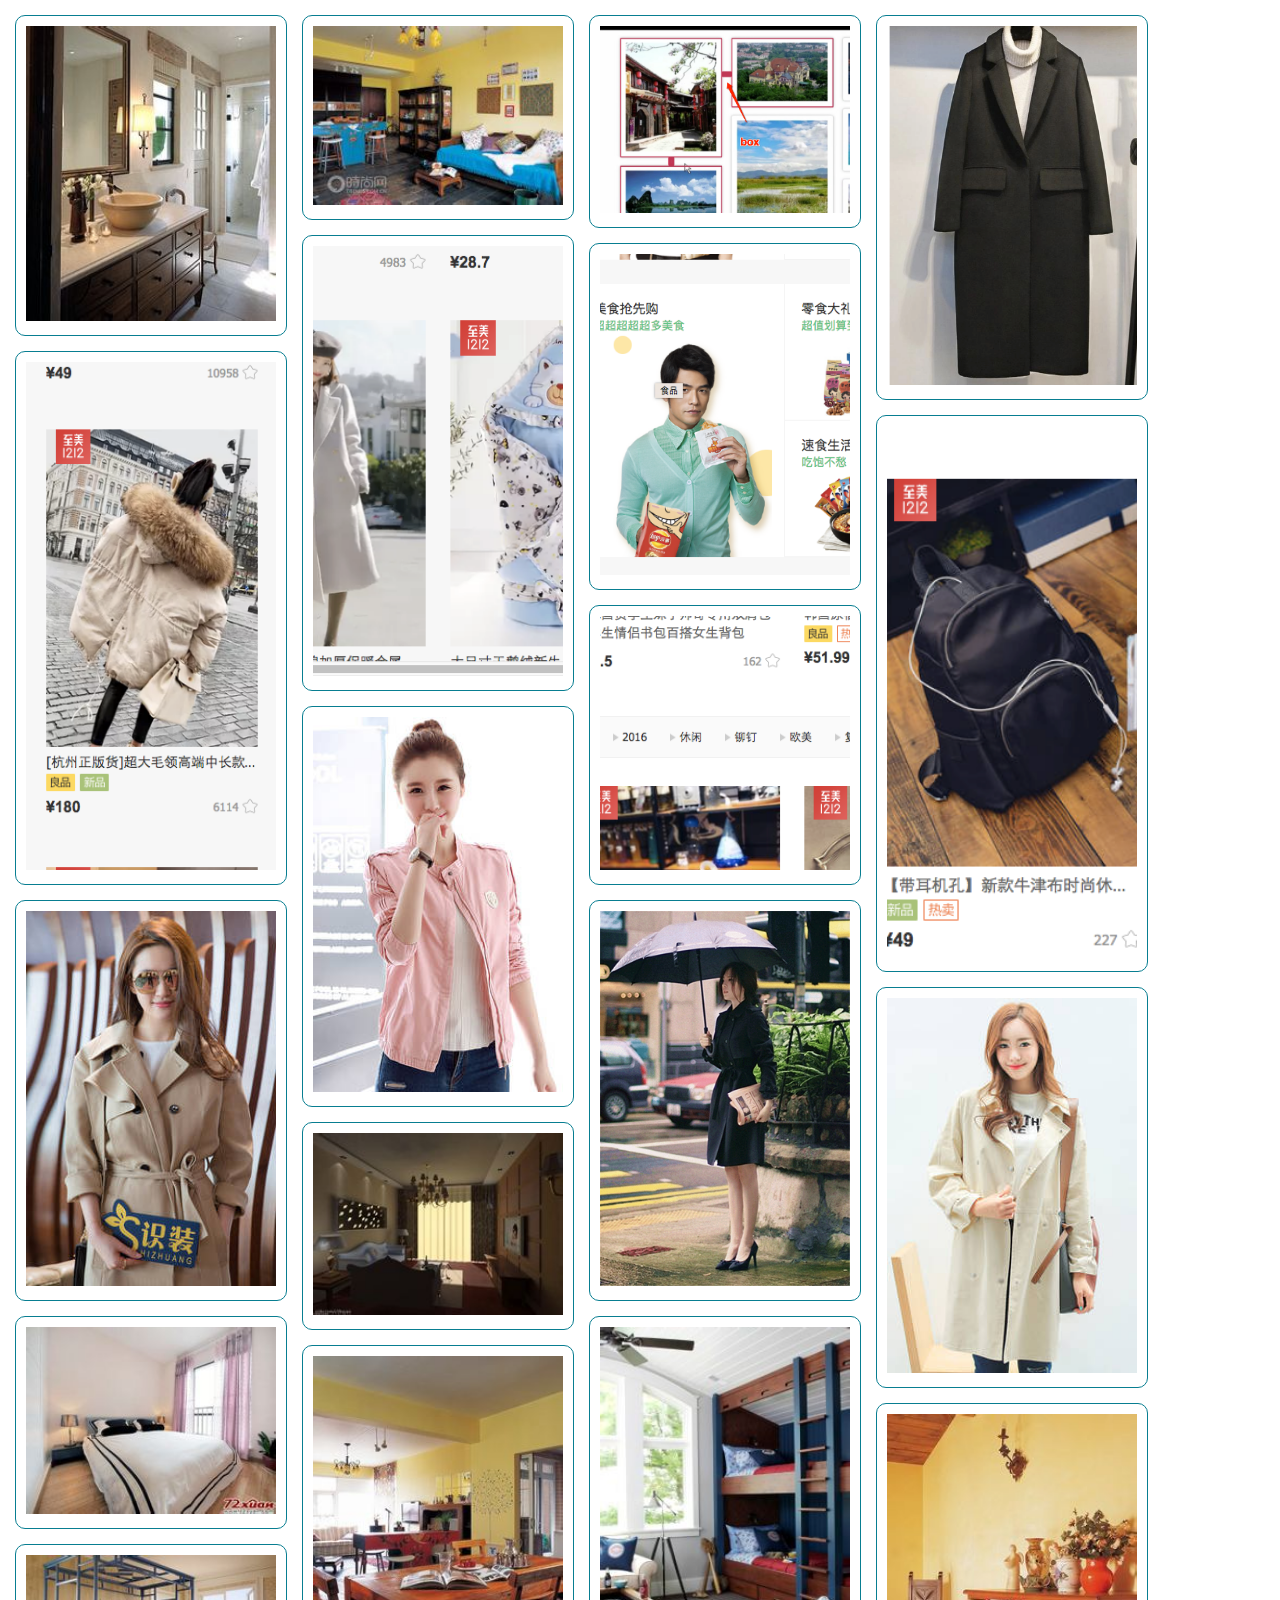
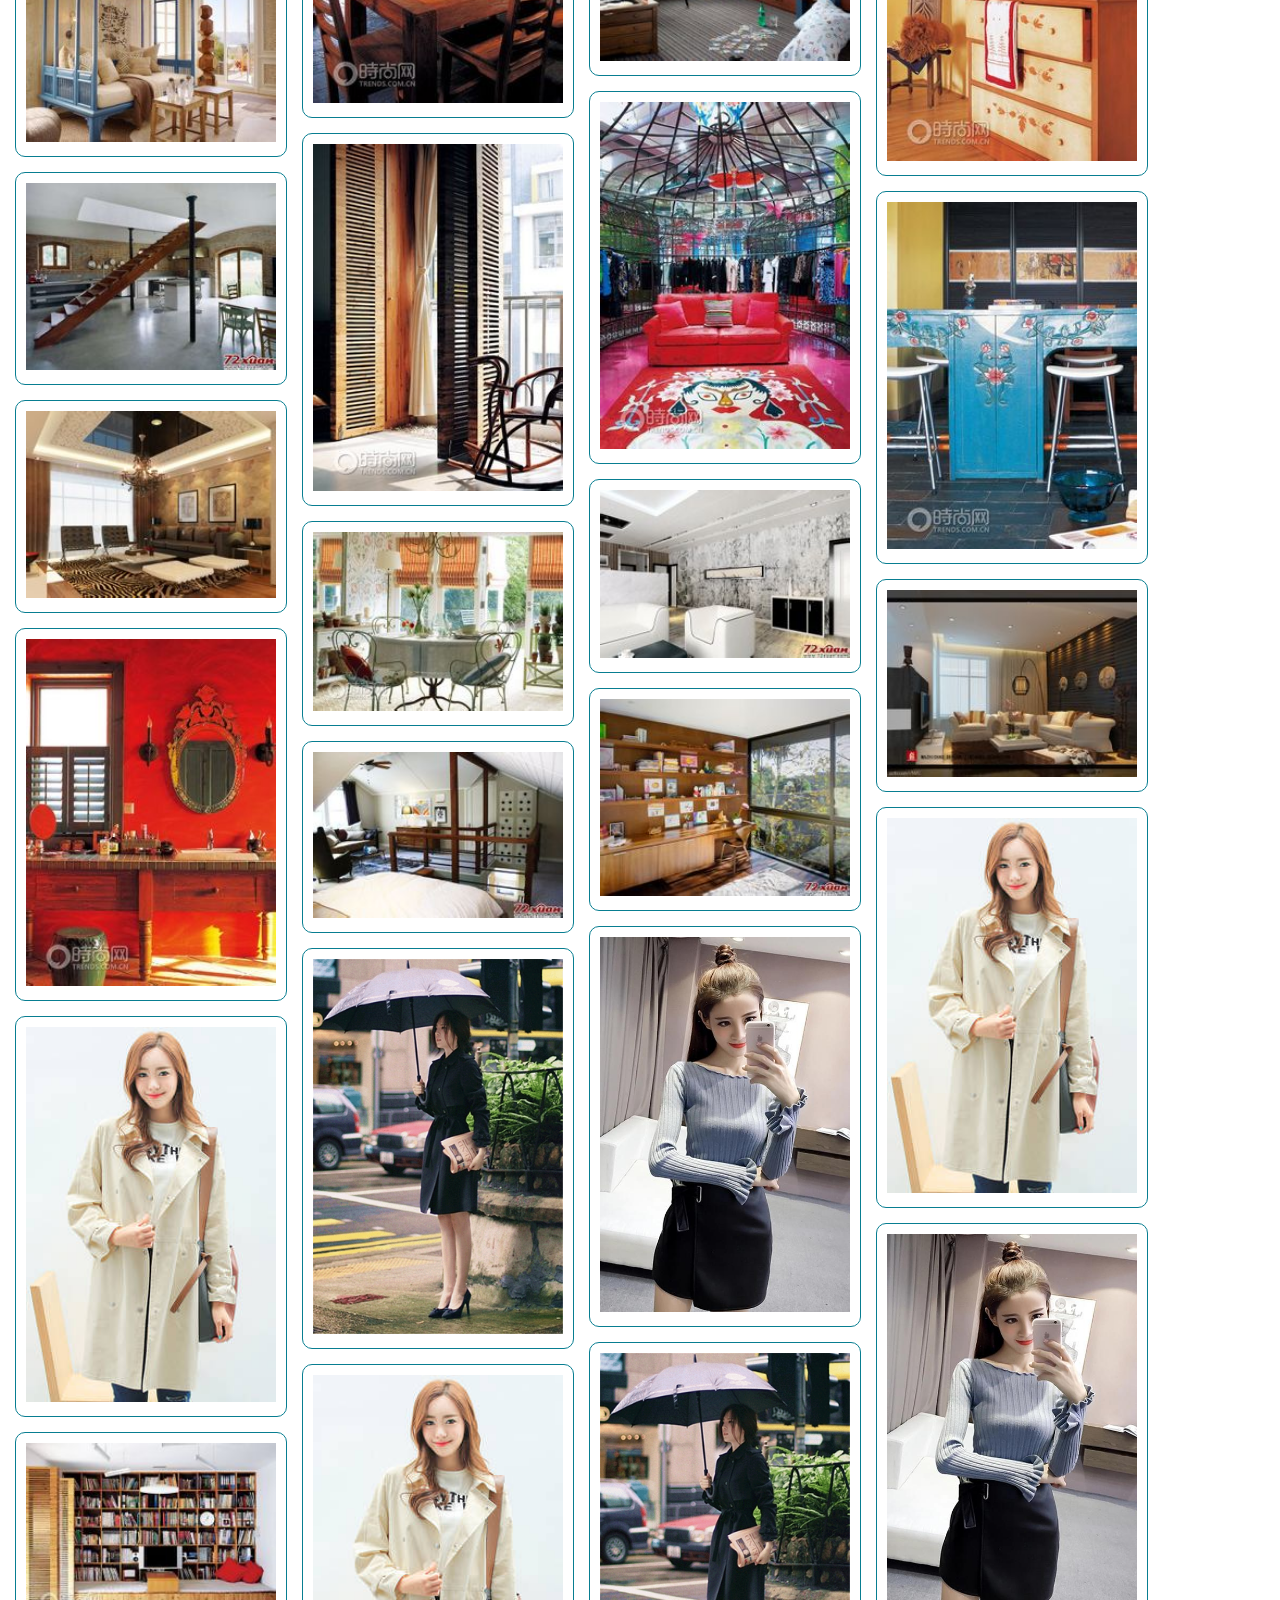
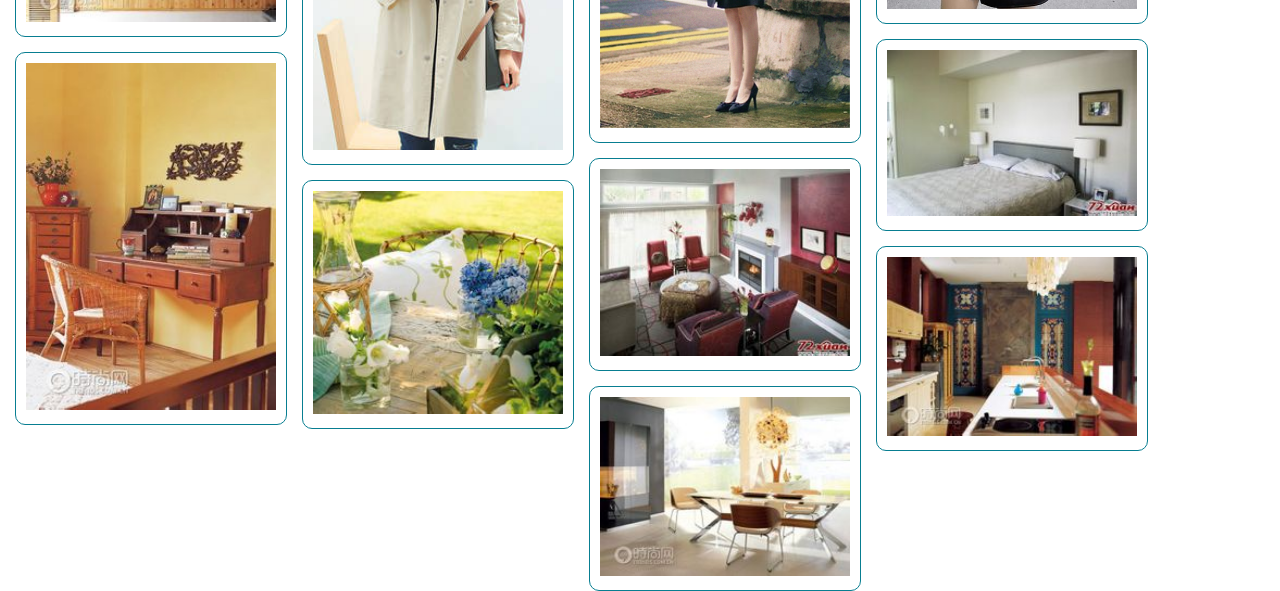
<file: index.html>
<!DOCTYPE html>
<html lang="en">
<head>
    <meta charset="UTF-8">
    <title>js实现瀑布流</title>
    <link href="css/index.css" type="text/css " rel="stylesheet" >
    <script src="js/index.js" type="text/javascript"></script>
</head>
<body>
<div id="main">
    <div class="box">
        <div class="pic">
            <img src="images/1.jpg" alt="">
        </div>
    </div>

    <div class="box">
        <div class="pic">
            <img src="images/2.jpg" alt="">
        </div>
    </div>

    <div class="box">
        <div class="pic">
            <img src="images/3.png" alt="">
        </div>
    </div>

    <div class="box">
        <div class="pic">
            <img src="images/4.png" alt="">
        </div>
    </div>

    <div class="box">
        <div class="pic">
            <img src="images/5.png" alt="">
        </div>
    </div>

    <div class="box">
        <div class="pic">
            <img src="images/6.png" alt="">
        </div>
    </div>

    <div class="box">
        <div class="pic">
            <img src="images/7.png" alt="">
        </div>
    </div>

    <div class="box">
        <div class="pic">
            <img src="images/8.png" alt="">
        </div>
    </div>

    <div class="box">
        <div class="pic">
            <img src="images/9.png" alt="">
        </div>
    </div>

    <div class="box">
        <div class="pic">
            <img src="images/10.jpg" alt="">
        </div>
    </div>

    <div class="box">
        <div class="pic">
            <img src="images/11.jpg" alt="">
        </div>
    </div>

    <div class="box">
        <div class="pic">
            <img src="images/12.gif" alt="">
        </div>
    </div>

    <div class="box">
        <div class="pic">
            <img src="images/13.jpg" alt="">
        </div>
    </div>

    <div class="box">
        <div class="pic">
            <img src="images/15.jpg" alt="">
        </div>
    </div>

    <div class="box">
        <div class="pic">
            <img src="images/16.jpg" alt="">
        </div>
    </div>

    <div class="box">
        <div class="pic">
            <img src="images/17.jpg" alt="">
        </div>
    </div>

    <div class="box">
        <div class="pic">
            <img src="images/18.jpg" alt="">
        </div>
    </div>

    <div class="box">
        <div class="pic">
            <img src="images/19.jpg" alt="">
        </div>
    </div>

    <div class="box">
        <div class="pic">
            <img src="images/20.jpg" alt="">
        </div>
    </div>

    <div class="box">
        <div class="pic">
            <img src="images/21.jpg" alt="">
        </div>
    </div>

    <div class="box">
        <div class="pic">
            <img src="images/22.jpg" alt="">
        </div>
    </div>

    <div class="box">
        <div class="pic">
            <img src="images/23.jpg" alt="">
        </div>
    </div>

    <div class="box">
        <div class="pic">
            <img src="images/24.jpg" alt="">
        </div>
    </div>

    <div class="box">
        <div class="pic">
            <img src="images/25.jpg" alt="">
        </div>
    </div>

    <div class="box">
        <div class="pic">
            <img src="images/26.jpg" alt="">
        </div>
    </div>

    <div class="box">
        <div class="pic">
            <img src="images/27.jpg" alt="">
        </div>
    </div>

    <div class="box">
        <div class="pic">
            <img src="images/29.jpg" alt="">
        </div>
    </div>

    <div class="box">
        <div class="pic">
            <img src="images/28.jpg" alt="">
        </div>
    </div>

    <div class="box">
        <div class="pic">
            <img src="images/30.jpg" alt="">
        </div>
    </div>

    <div class="box">
        <div class="pic">
            <img src="images/31.jpg" alt="">
        </div>
    </div>

    <div class="box">
        <div class="pic">
            <img src="images/13.jpg" alt="">
        </div>
    </div>

    <div class="box">
        <div class="pic">
            <img src="images/14.jpg" alt="">
        </div>
    </div>

    <div class="box">
        <div class="pic">
            <img src="images/12.gif" alt="">
        </div>
    </div>

    <div class="box">
        <div class="pic">
            <img src="images/13.jpg" alt="">
        </div>
    </div>

    <div class="box">
        <div class="pic">
            <img src="images/14.jpg" alt="">
        </div>
    </div>

    <div class="box">
        <div class="pic">
            <img src="images/12.gif" alt="">
        </div>
    </div>

    <div class="box">
        <div class="pic">
            <img src="images/13.jpg" alt="">
        </div>
    </div>

    <div class="box">
        <div class="pic">
            <img src="images/40.jpg" alt="">
        </div>
    </div>

    <div class="box">
        <div class="pic">
            <img src="images/39.jpg" alt="">
        </div>
    </div>

    <div class="box">
        <div class="pic">
            <img src="images/37.jpg" alt="">
        </div>
    </div>

    <div class="box">
        <div class="pic">
            <img src="images/36.jpg" alt="">
        </div>
    </div>

    <div class="box">
        <div class="pic">
            <img src="images/35.jpg" alt="">
        </div>
    </div>

    <div class="box">
        <div class="pic">
            <img src="images/34.jpg" alt="">
        </div>
    </div>

    <div class="box">
        <div class="pic">
            <img src="images/33.jpg" alt="">
        </div>
    </div>

</div>
</body>
</html>
</file>
<file: css/index.css>
* {
  margin: 0;
  padding: 0;
}
#main {
  position: absolute;
}
.box {
  padding: 15px 0 0 15px;
  float: left;
}
.pic {
  padding: 10px;
  border: 1px solid #087e91;
  -webkit-border-radius: 10px;
  -moz-border-radius: 10px;
  border-radius: 10px;
}
.pic img {
  width: 250px;
  height: auto;
}
</file>
